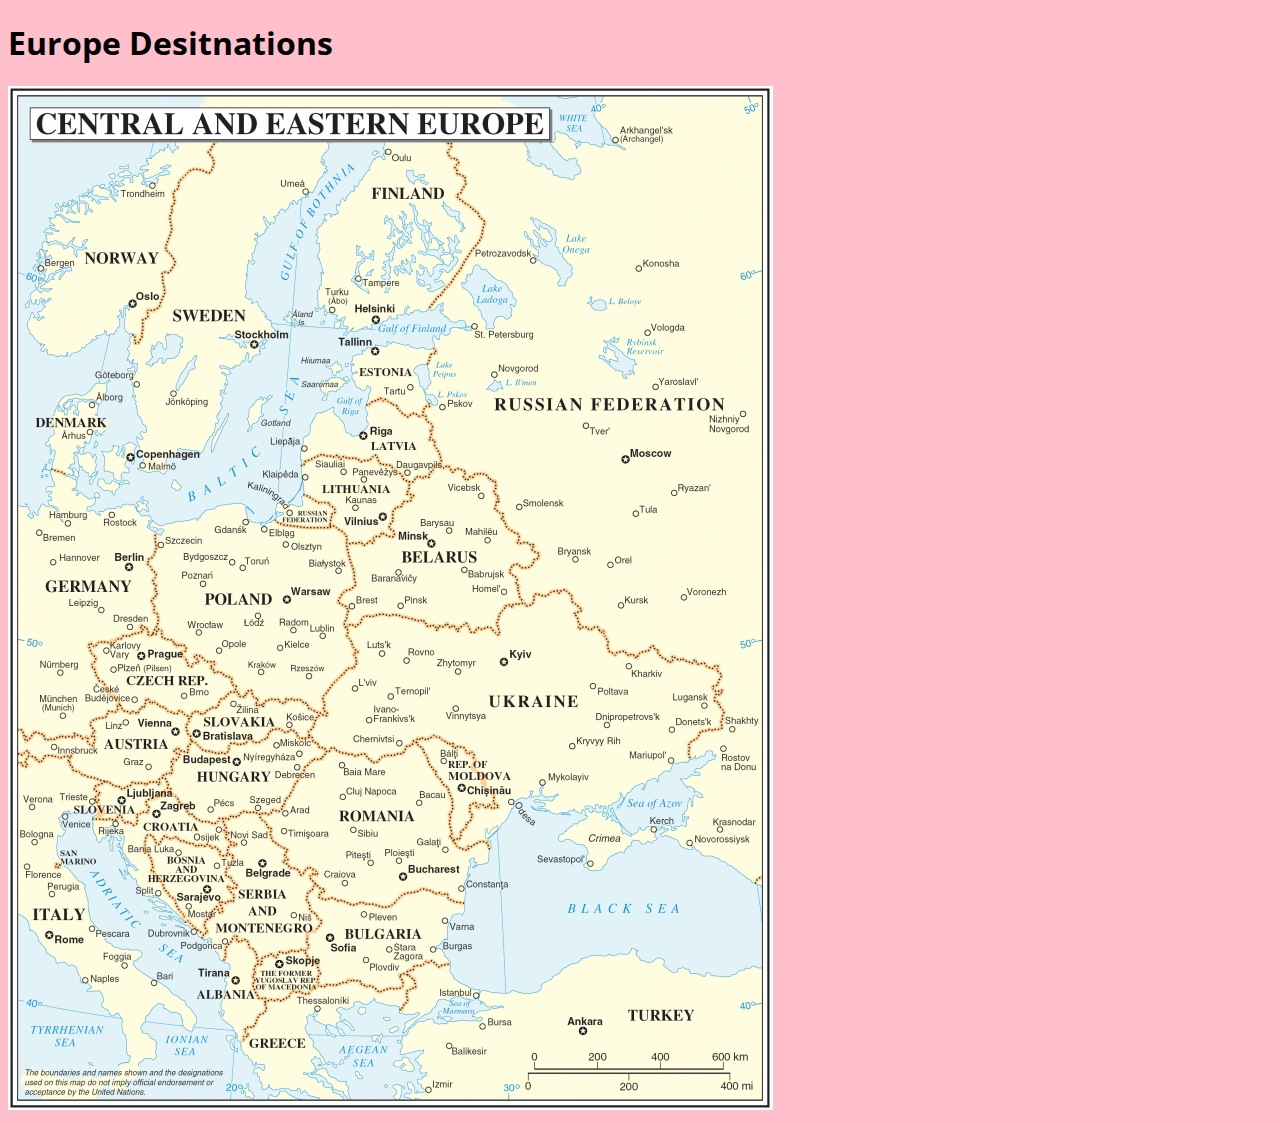
<file: index.html>
<!DOCTYPE html>
<html lang="en">
<head>
    <meta charset="UTF-8">
    <!-- Makes Website responsive -->
    <meta name="viewport" content="width=device-width, initial-scale=1.0">
    <meta http-equiv="X-UA-Compatible" content="ie=edge">
    <title>Europe destinations</title>
    <!-- CSS -->
    <link type="text/css" rel="stylesheet" href="main.css">
    <link href="https://fonts.googleapis.com/css?family=Open+Sans" rel="stylesheet">
</head>
<body>
    <h1>Europe Desitnations</h1>
    <img src="Central_and_Eastern_Europe_Map.png" alt="map of europe">
    
</body>
</html>
</file>
<file: main.css>
body {
    background: pink;
    font-family: 'Open Sans', sans-serif;
}

img {
    max-width: 100%;
    height: auto;
}
</file>
